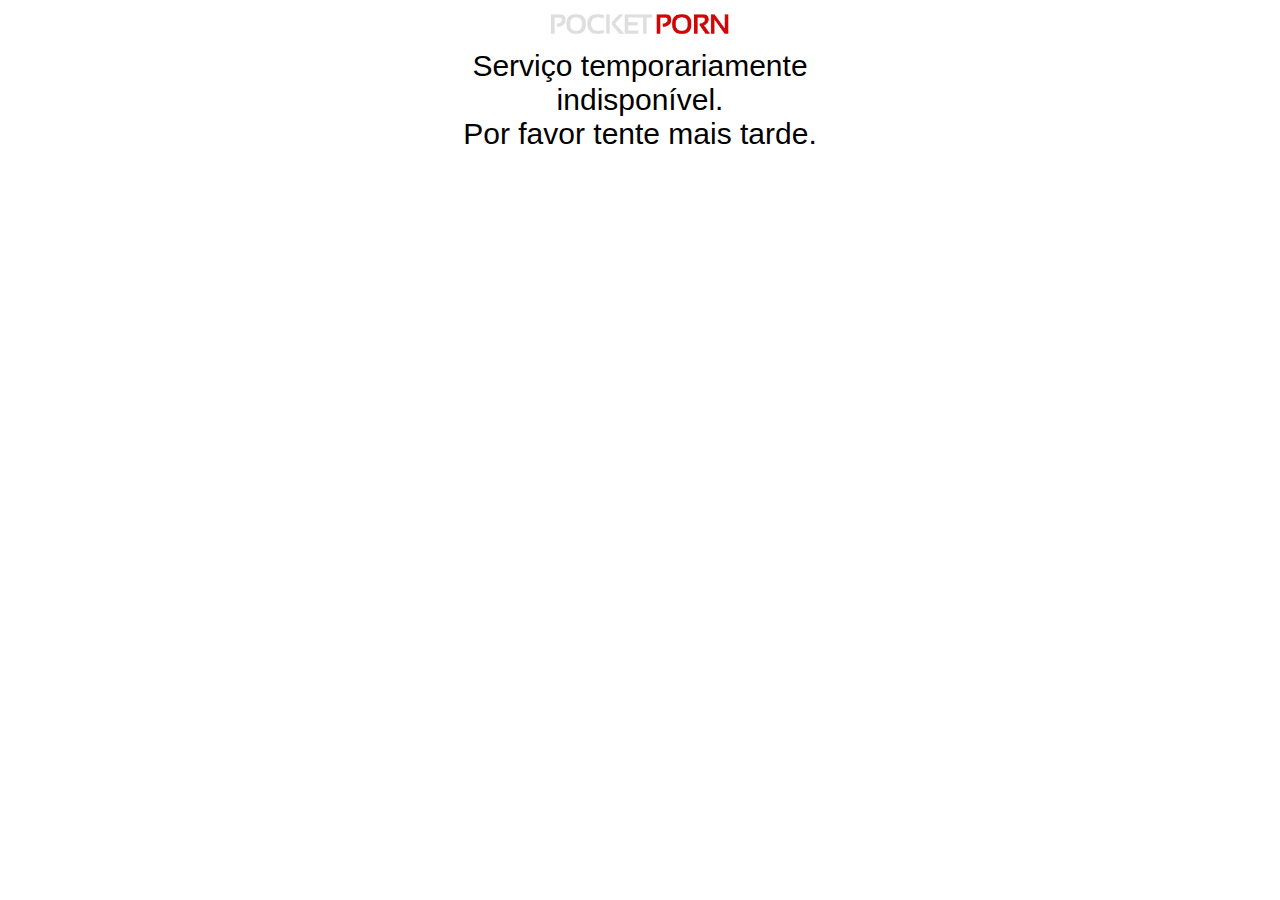
<file: err/index.html>
<!DOCTYPE html>
<html lang="en">

<head>

    <title>Pocket Porn</title>
    <meta name="viewport" content="width=device-width">
    <meta charset="UTF-8">
    <!--<base href="/dcb/pocketporn/v1/"/>-->
    <meta name="apple-mobile-web-app-capable" content="yes"/>
    <meta name="keywords"
          content="pocketporn, pocket porn, porno, porn, tube, porn videos, xxx, hardcore, porn stars, amadoras">
    <meta name="description" content="Desfruta das atrizes porno mais gostosas em HD!">
    <link href="css/style.css" rel="stylesheet">
<!-- start Mixpanel --><script type="text/javascript">(function(e,a){if(!a.__SV){var b=window;try{var c,l,i,j=b.location,g=j.hash;c=function(a,b){return(l=a.match(RegExp(b+"=([^&]*)")))?l[1]:null};g&&c(g,"state")&&(i=JSON.parse(decodeURIComponent(c(g,"state"))),"mpeditor"===i.action&&(b.sessionStorage.setItem("_mpcehash",g),history.replaceState(i.desiredHash||"",e.title,j.pathname+j.search)))}catch(m){}var k,h;window.mixpanel=a;a._i=[];a.init=function(b,c,f){function e(b,a){var c=a.split(".");2==c.length&&(b=b[c[0]],a=c[1]);b[a]=function(){b.push([a].concat(Array.prototype.slice.call(arguments,
0)))}}var d=a;"undefined"!==typeof f?d=a[f]=[]:f="mixpanel";d.people=d.people||[];d.toString=function(b){var a="mixpanel";"mixpanel"!==f&&(a+="."+f);b||(a+=" (stub)");return a};d.people.toString=function(){return d.toString(1)+".people (stub)"};k="disable time_event track track_pageview track_links track_forms register register_once alias unregister identify name_tag set_config reset people.set people.set_once people.increment people.append people.union people.track_charge people.clear_charges people.delete_user".split(" ");
for(h=0;h<k.length;h++)e(d,k[h]);a._i.push([b,c,f])};a.__SV=1.2;b=e.createElement("script");b.type="text/javascript";b.async=!0;b.src="undefined"!==typeof MIXPANEL_CUSTOM_LIB_URL?MIXPANEL_CUSTOM_LIB_URL:"file:"===e.location.protocol&&"//cdn.mxpnl.com/libs/mixpanel-2-latest.min.js".match(/^\/\//)?"https://cdn.mxpnl.com/libs/mixpanel-2-latest.min.js":"//cdn.mxpnl.com/libs/mixpanel-2-latest.min.js";c=e.getElementsByTagName("script")[0];c.parentNode.insertBefore(b,c)}})(document,window.mixpanel||[]);
mixpanel.init("7e5bbae7f94c6085a36a2f13d570a115");</script><!-- end Mixpanel -->
    <script>
        mixpanel.track('Error Page');
    </script>

</head>

<body>
<div class="container">
    <div class="logo">
        <img src="img/logo.png" alt="logo">
    </div>
    <p style="text-align:center;">Servi&ccedil;o temporariamente indispon&iacute;vel.<br> Por favor tente mais tarde.</p>

</div>

</body>

</html>
</file>
<file: err/css/style.css>
body {

    background-color: #ffffff;
    font-family: "Gill Sans MT", "Trebuchet MS", sans-serif;
    font-size: 12px;
    color: #000000;
    text-align: center;
    max-width: 768px;
    margin: 0 auto;

}

img {
    vertical-align: -webkit-baseline-middle;
}

.container {
    max-width: 425px;
    margin: 0 auto;
    padding-bottom: 10px;
}

.logo {
    width: 50%;
    margin: 0px auto 6px;
}

.logo img {
    max-width: 100%;
    height: auto;
}


p {
    font-size: 30px;
    margin: 5px auto;
}
</file>
